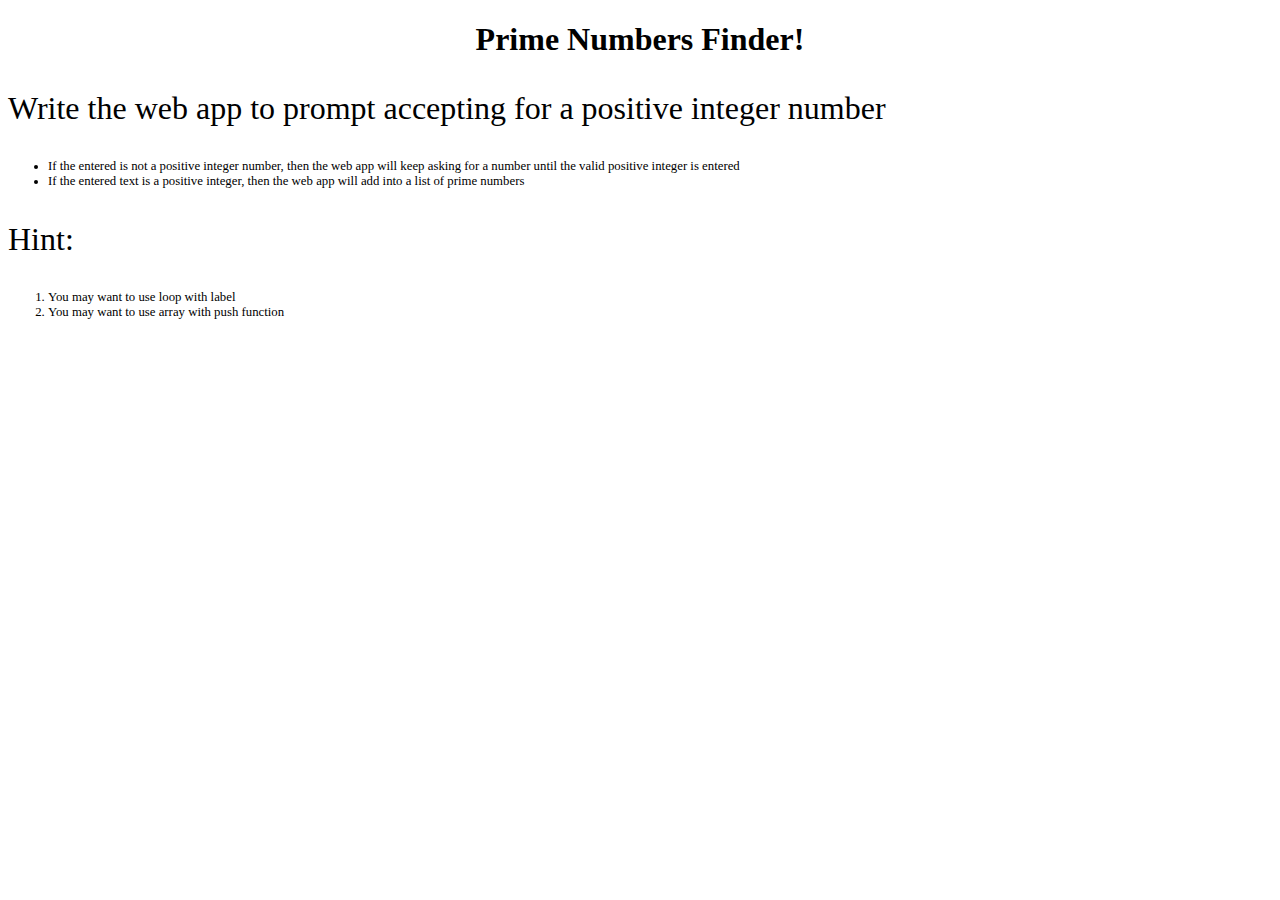
<file: Lab5problem1/index.html>
<!DOCTYPE html>
<html>
    <head>
        <meta charset="utf-8" name="viewport" content="width=device-width", initial-scale="1.0">
        <title>Paween's example page</title>
        <style>
            h1 {
                text-align: center;
            }

            p  {
                font-size: 200%;
            }
            li {
                font-size: 80%;
            }
            
        </style>
    </head>
    <body>
        <script>
            function showPrimes(n){
                //pn = prime number
                let pn = new Array();

                for (let i = 2; i < n; i++){
                    if (isPrime(i) === true)
                    pn.push(i)
                    continue;                                            
            }
                alert("For n = " + n + " Prime number are " + pn);   
            }


            function isPrime(n){
                for(let i = 2; i < n ;i++){
                    if(n % i == 0){
                        return false;
                    } 
                }
                return true;
            }

            while (true){
                var text = prompt("Enter a positive integer:")
                if (text >= 0 && text % 1 == 0 ) break;
                
            }
            isPrime(text)
            showPrimes(text)
        </script>

        <h1>Prime Numbers Finder!</h1>
        <p>Write the web app to prompt accepting for a positive integer number</p>
        <ul>
            <li>If the entered is not a positive integer number, then the web app will keep asking for a number until the valid 
                positive integer is entered
            </li>
            <li>
                If the entered text is a positive integer, then the web app will add into a list of prime numbers
            </li>
        </ul>
        <p>Hint:</p>
        <ul style="list-style-type: decimal;">
            <li>You may want to use loop with label</li>
            <li>You may want to use array with push function</li>
        </ul>

    </body>
</file>
